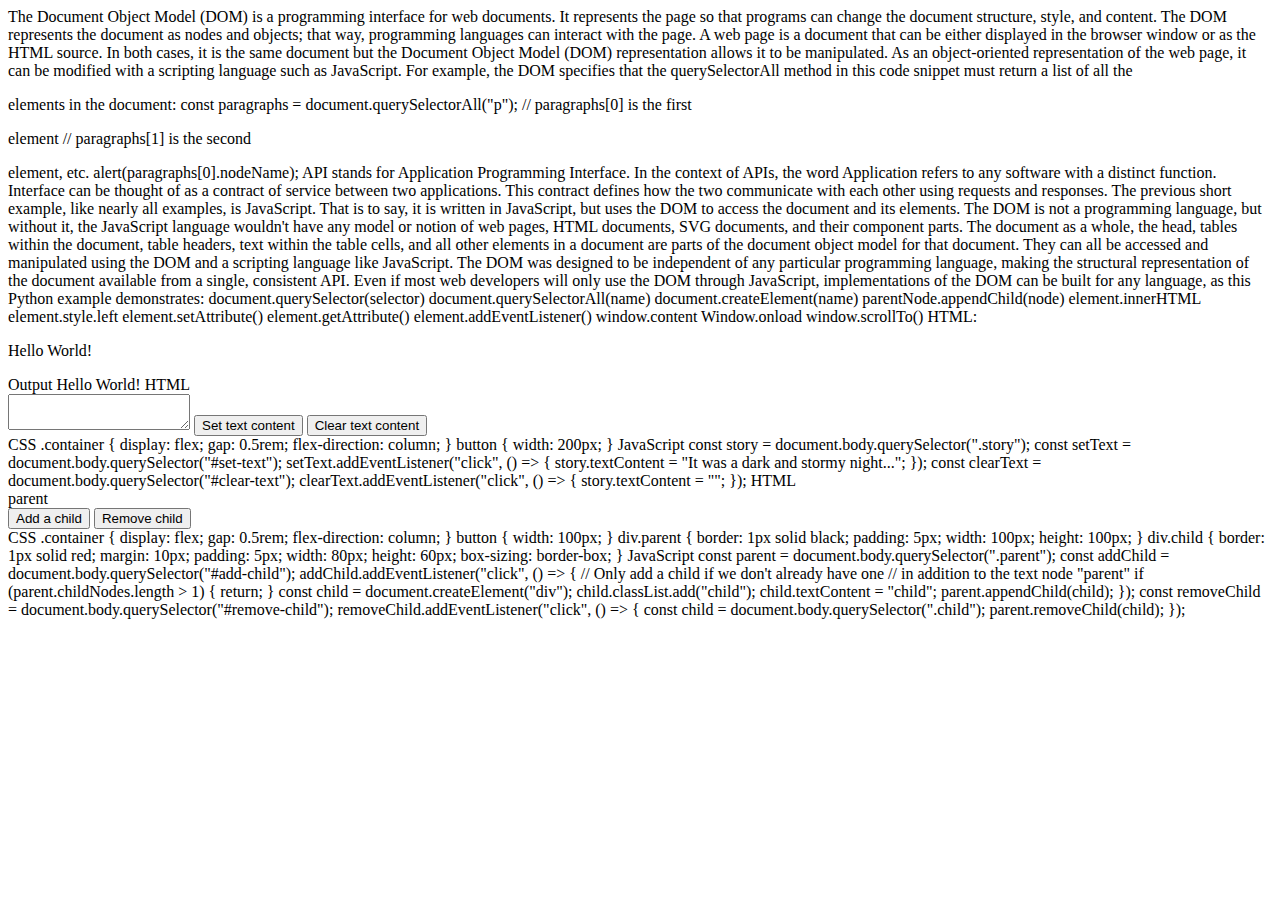
<file: dom.html>
<!-- Document Object Model (DOM) -->


The Document Object Model (DOM) is a programming interface for web documents. It represents the page so that programs can change the document structure, style, and content. The DOM represents the document as nodes and objects; that way, programming languages can interact with the page.

A web page is a document that can be either displayed in the browser window or as the HTML source. In both cases, it is the same document but the Document Object Model (DOM) representation allows it to be manipulated. As an object-oriented representation of the web page, it can be modified with a scripting language such as JavaScript.

For example, the DOM specifies that the querySelectorAll method in this code snippet must return a list of all the <p> elements in the document:

const paragraphs = document.querySelectorAll("p");
// paragraphs[0] is the first <p> element
// paragraphs[1] is the second <p> element, etc.
alert(paragraphs[0].nodeName);



<!-- Application Programming Interface(API). -->

API stands for Application Programming Interface. In the context of APIs, the word Application refers to any software with a distinct function. Interface can be thought of as a contract of service between two applications. This contract defines how the two communicate with each other using requests and responses.


<!-- DOM and JavaScript -->

The previous short example, like nearly all examples, is JavaScript. That is to say, it is written in JavaScript, but uses the DOM to access the document and its elements. The DOM is not a programming language, but without it, the JavaScript language wouldn't have any model or notion of web pages, HTML documents, SVG documents, and their component parts. The document as a whole, the head, tables within the document, table headers, text within the table cells, and all other elements in a document are parts of the document object model for that document. They can all be accessed and manipulated using the DOM and a scripting language like JavaScript.



The DOM was designed to be independent of any particular programming language, making the structural representation of the document available from a single, consistent API. Even if most web developers will only use the DOM through JavaScript, implementations of the DOM can be built for any language, as this Python example demonstrates:




<!-- The following is a brief list of common APIs in web page scripting using the DOM. -->

document.querySelector(selector)
document.querySelectorAll(name)
document.createElement(name)
parentNode.appendChild(node)
element.innerHTML
element.style.left
element.setAttribute()
element.getAttribute()
element.addEventListener()
window.content
Window.onload
window.scrollTo()


<!-- Examples -->

<!-- The following example changes the content (the innerHTML) of the <p> element with id="demo": -->

  HTML: 

  <html>
  <body>
  
  <p id="demo"></p>
  
  <script>
  document.getElementById("demo").innerHTML = "Hello World!";
  </script>
  
  </body>
  </html>
  
  Output
  
  Hello World!


  <!-- In the example above, getElementById is a method, while innerHTML is a property.
  
  The getElementById Method
  The most common way to access an HTML element is to use the id of the element.
  
  In the example above the getElementById method used id="demo" to find the element.
  
  The innerHTML Property
  The easiest way to get the content of an element is by using the innerHTML property.
  
  The innerHTML property is useful for getting or replacing the content of HTML elements. -->


  <!-- Examples -->


<!-- This example uses a <div> element containing a <textarea> and two <button> elements. When the user clicks the first button we set some text in the <textarea>. When the user clicks the second button we clear the text. We use: Document.querySelector() to access the <textarea> and the button EventTarget.addEventListener() to listen for button clicks Node.textContent to set and clear the text. -->


HTML

<div class="container">
  <textarea class="story"></textarea>
  <button id="set-text" type="button">Set text content</button>
  <button id="clear-text" type="button">Clear text content</button>
</div>


CSS
.container {
  display: flex;
  gap: 0.5rem;
  flex-direction: column;
}

button {
  width: 200px;
}


JavaScript
const story = document.body.querySelector(".story");

const setText = document.body.querySelector("#set-text");
setText.addEventListener("click", () => {
  story.textContent = "It was a dark and stormy night...";
});

const clearText = document.body.querySelector("#clear-text");
clearText.addEventListener("click", () => {
  story.textContent = "";
});


<!-- Examples -->

<!-- Adding a child element -->

<!-- This example uses a <div> element containing a <div> and two <button> elements. When the user clicks the first button we create a new element and add it as a child of the <div>. When the user clicks the second button we remove the child element. We use: Document.querySelector() to access the <div> and the buttons EventTarget addEventListener() to listen for button clicks Document.createElement to create the element Node.appendChild() to add the child Node.removeChild() to remove the child. -->

HTML

<div class="container">
  <div class="parent">parent</div>
  <button id="add-child" type="button">Add a child</button>
  <button id="remove-child" type="button">Remove child</button>
</div>


CSS
.container {
  display: flex;
  gap: 0.5rem;
  flex-direction: column;
}

button {
  width: 100px;
}

div.parent {
  border: 1px solid black;
  padding: 5px;
  width: 100px;
  height: 100px;
}

div.child {
  border: 1px solid red;
  margin: 10px;
  padding: 5px;
  width: 80px;
  height: 60px;
  box-sizing: border-box;
}


JavaScript

const parent = document.body.querySelector(".parent");

const addChild = document.body.querySelector("#add-child");
addChild.addEventListener("click", () => {
  // Only add a child if we don't already have one
  // in addition to the text node "parent"
  if (parent.childNodes.length > 1) {
    return;
  }
  const child = document.createElement("div");
  child.classList.add("child");
  child.textContent = "child";
  parent.appendChild(child);
});

const removeChild = document.body.querySelector("#remove-child");
removeChild.addEventListener("click", () => {
  const child = document.body.querySelector(".child");
  parent.removeChild(child);
});
</file>
